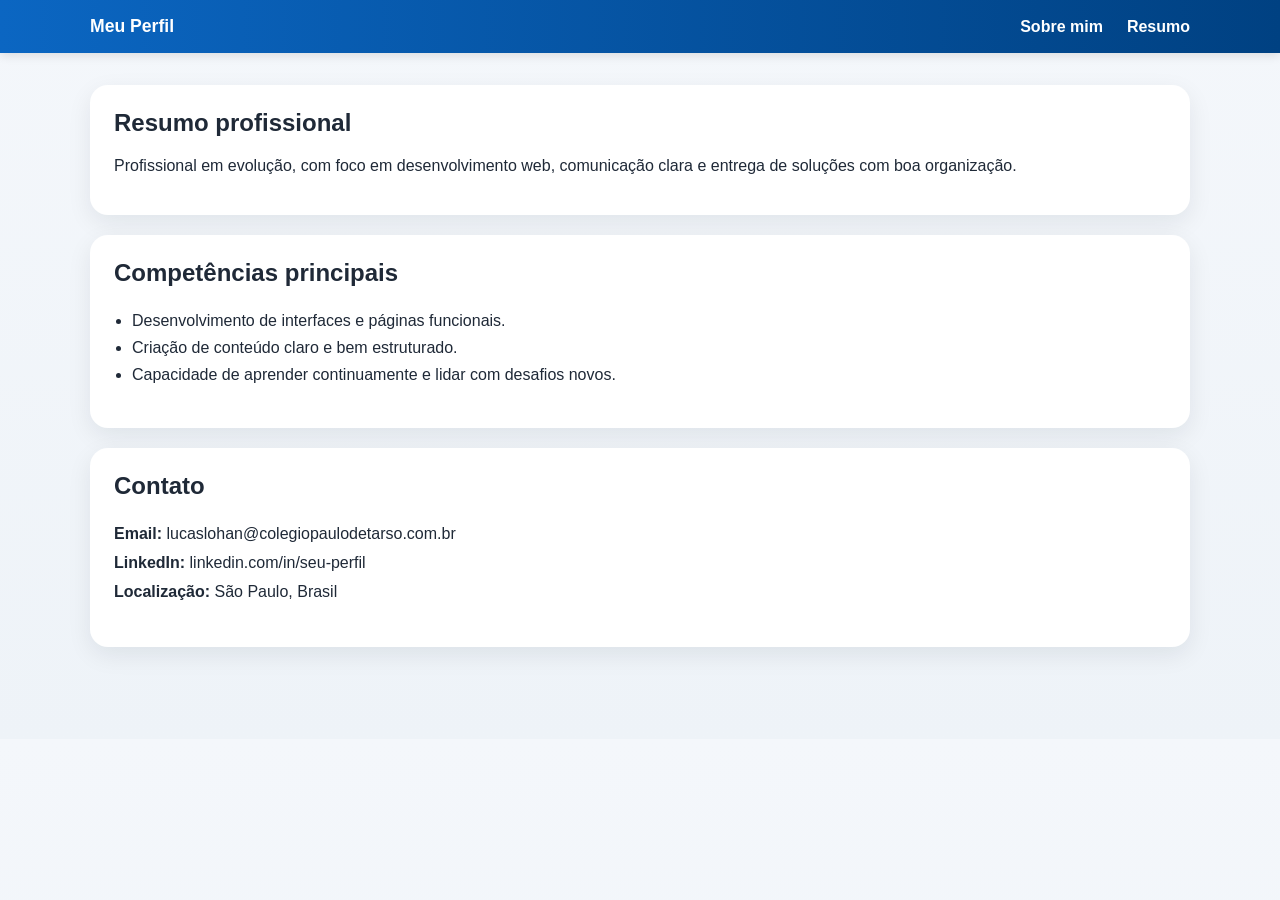
<file: templates/boletim.html>
<!DOCTYPE html>
<html lang="pt-BR">
<head>
    <meta charset="UTF-8">
    <meta name="viewport" content="width=device-width, initial-scale=1.0">
    <title>Resumo profissional</title>
    <link rel="stylesheet" href="/static/menu.css">
</head>
<body>
    <header class="topbar">
        <div class="topbar-inner">
            <a class="brand" href="/">Meu Perfil</a>
            <nav>
                <ul>
                    <li><a href="/">Sobre mim</a></li>
                    <li><a href="/boletim">Resumo</a></li>
                </ul>
            </nav>
        </div>
    </header>

    <main class="container">
        <section class="card">
            <h1>Resumo profissional</h1>
            <p>Profissional em evolução, com foco em desenvolvimento web, comunicação clara e entrega de soluções com boa organização.</p>
        </section>

        <section class="card">
            <h2>Competências principais</h2>
            <ul class="list">
                <li>Desenvolvimento de interfaces e páginas funcionais.</li>
                <li>Criação de conteúdo claro e bem estruturado.</li>
                <li>Capacidade de aprender continuamente e lidar com desafios novos.</li>
            </ul>
        </section>

        <section class="card">
            <h2>Contato</h2>
            <ul class="contact-list">
                <li><strong>Email:</strong> lucaslohan@colegiopaulodetarso.com.br</li>
                <li><strong>LinkedIn:</strong> linkedin.com/in/seu-perfil</li>
                <li><strong>Localização:</strong> São Paulo, Brasil</li>
            </ul>
        </section>
    </main>
</body>
</html>
</file>
<file: static/menu.css>
body {
    margin: 0;
    font-family: Arial, Helvetica, sans-serif;
    background: linear-gradient(180deg, #f4f7fb 0%, #eef3f8 100%);
    color: #1f2937;
}

.topbar {
    background: linear-gradient(90deg, #0b66c2, #004182);
    padding: 16px 0;
    box-shadow: 0 2px 10px rgba(0, 0, 0, 0.12);
}

.topbar-inner {
    max-width: 1100px;
    margin: 0 auto;
    padding: 0 20px;
    display: flex;
    justify-content: space-between;
    align-items: center;
}

.brand {
    color: white;
    text-decoration: none;
    font-size: 1.1rem;
    font-weight: bold;
}

nav ul {
    list-style: none;
    display: flex;
    gap: 24px;
    margin: 0;
    padding: 0;
}

nav a {
    color: white;
    text-decoration: none;
    font-weight: 600;
}

nav a:hover {
    text-decoration: underline;
}

.form-grid {
    display: grid;
    grid-template-columns: repeat(2, minmax(200px, 1fr));
    gap: 16px;
    margin-top: 20px;
}

.field {
    display: flex;
    flex-direction: column;
    gap: 8px;
}

.field label {
    font-weight: 700;
    color: #334155;
}

.field input {
    padding: 12px 14px;
    border: 1px solid #dbe7f7;
    border-radius: 10px;
    font-size: 1rem;
}

.field input:focus {
    outline: 2px solid rgba(11, 102, 194, 0.18);
    border-color: #0b66c2;
}

.form-actions {
    margin-top: 18px;
}

.result-box {
    margin-top: 24px;
    background: #f4f9ff;
    border: 1px solid #d8ebff;
    border-radius: 14px;
    padding: 18px;
}

.result-box h2 {
    margin-bottom: 10px;
}

.result-box p {
    margin: 8px 0;
    color: #1f2937;
}

.container {
    max-width: 1100px;
    margin: 32px auto;
    padding: 0 20px 40px;
}

.card {
    background: white;
    border-radius: 18px;
    padding: 24px;
    box-shadow: 0 8px 24px rgba(15, 23, 42, 0.08);
    margin-bottom: 20px;
}

.profile-card {
    padding: 28px;
}

.profile-main {
    display: flex;
    align-items: center;
    gap: 24px;
    flex-wrap: wrap;
}

.avatar-image {
    width: 112px;
    height: 112px;
    border-radius: 50%;
    object-fit: cover;
    border: 4px solid #dceafe;
    box-shadow: 0 8px 20px rgba(11, 102, 194, 0.18);
    flex-shrink: 0;
}

.eyebrow {
    text-transform: uppercase;
    letter-spacing: 1px;
    color: #0b66c2;
    font-size: 0.82rem;
    font-weight: bold;
    margin: 0 0 6px;
}

h1, h2, h3 {
    margin-top: 0;
}

.headline {
    font-size: 1.05rem;
    color: #4b5563;
    margin-bottom: 16px;
}

.actions {
    display: flex;
    gap: 12px;
    flex-wrap: wrap;
}

.btn {
    padding: 10px 16px;
    border-radius: 999px;
    text-decoration: none;
    font-weight: 600;
}

.btn.primary {
    background: #0b66c2;
    color: white;
}

.btn.secondary {
    background: #eaf2ff;
    color: #0b66c2;
}

.profile-stats {
    display: grid;
    grid-template-columns: repeat(3, 1fr);
    gap: 12px;
    margin-top: 24px;
}

.profile-stats div {
    background: #f8fbff;
    border: 1px solid #e5eefc;
    border-radius: 12px;
    padding: 12px;
    text-align: center;
}

.profile-stats strong {
    display: block;
    font-size: 1.1rem;
    color: #0b66c2;
}

.profile-stats span {
    color: #6b7280;
    font-size: 0.9rem;
}

.content-grid {
    display: grid;
    grid-template-columns: 2fr 1fr;
    gap: 20px;
}

.skills {
    display: flex;
    flex-wrap: wrap;
    gap: 10px;
}

.skills span {
    background: #eef4ff;
    color: #0b66c2;
    padding: 8px 12px;
    border-radius: 999px;
    font-size: 0.95rem;
}

.timeline {
    display: grid;
    gap: 14px;
}

.timeline-item {
    border-left: 3px solid #0b66c2;
    padding-left: 14px;
}

.contact-list {
    padding-left: 0;
    list-style: none;
    line-height: 1.8;
}

.list {
    padding-left: 18px;
    line-height: 1.7;
}

@media (max-width: 768px) {
    .content-grid {
        grid-template-columns: 1fr;
    }

    .profile-stats {
        grid-template-columns: 1fr;
    }
}
</file>
